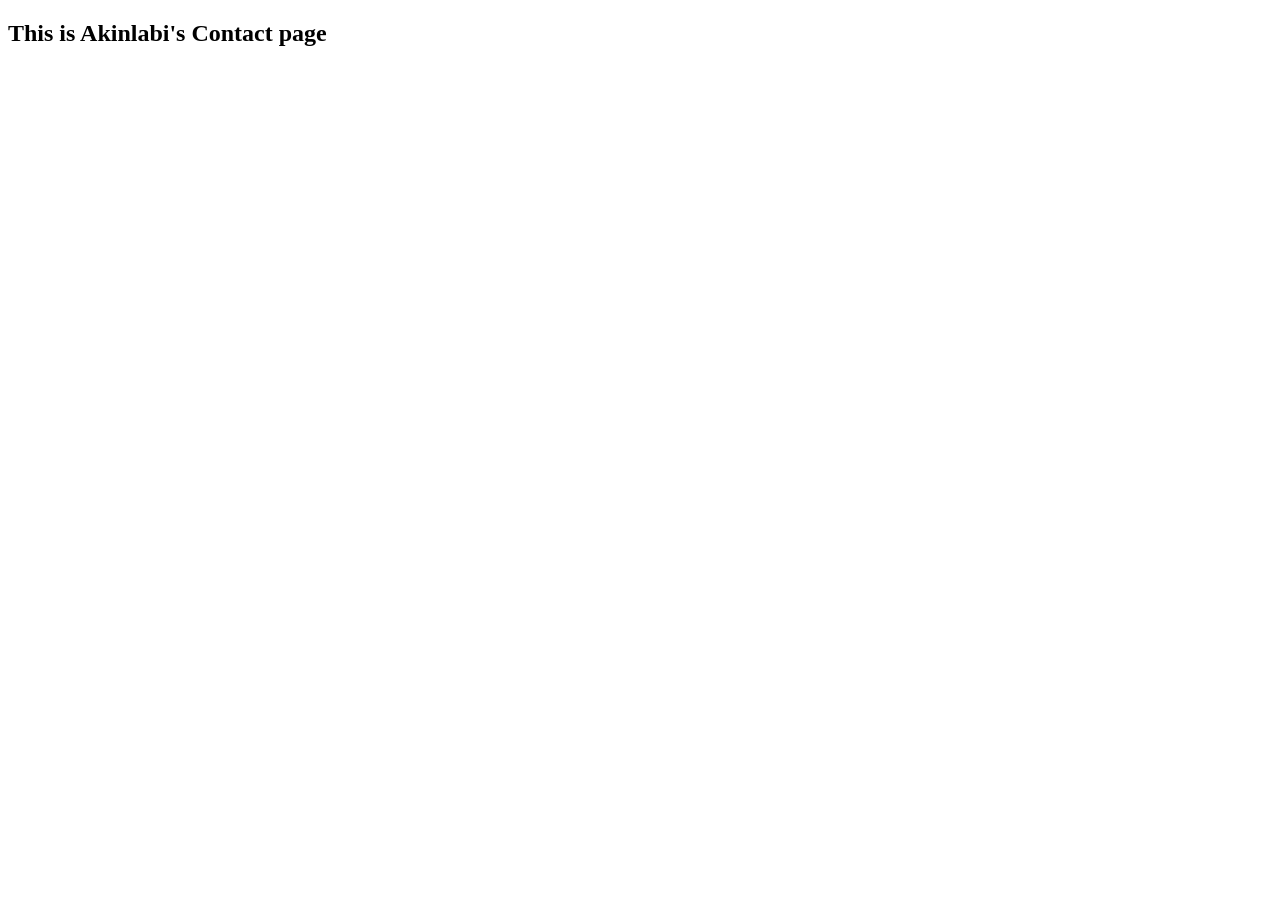
<file: contactpage.html>
<!doctype html>
<html lang="en">
  <head>
    <meta charset="UTF-8" />
    <meta name="viewport" content="width=device-width, initial-scale=1.0" />
    <title>Document</title>
  </head>
  <body>
    <h2>This is Akinlabi's Contact page</h2>
  </body>
</html>
</file>
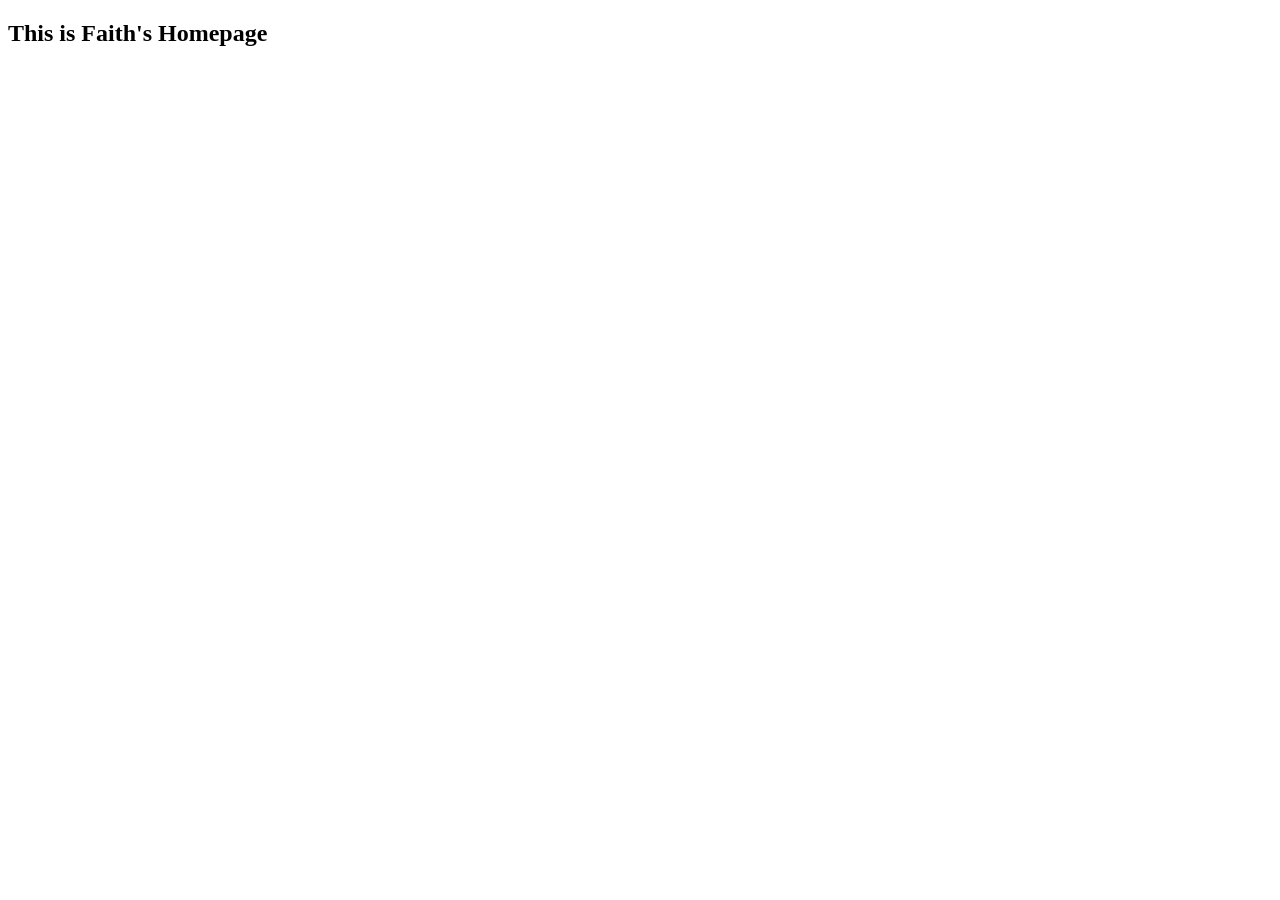
<file: homepage.html>
<!DOCTYPE html>
<html lang="en">
<head>
    <meta charset="UTF-8">
    <meta name="viewport" content="width=device-width, initial-scale=1.0">
    <title>Document</title>
</head>
<body>
    <h2>This is Faith's Homepage</h2>
</body>
</html>
</file>
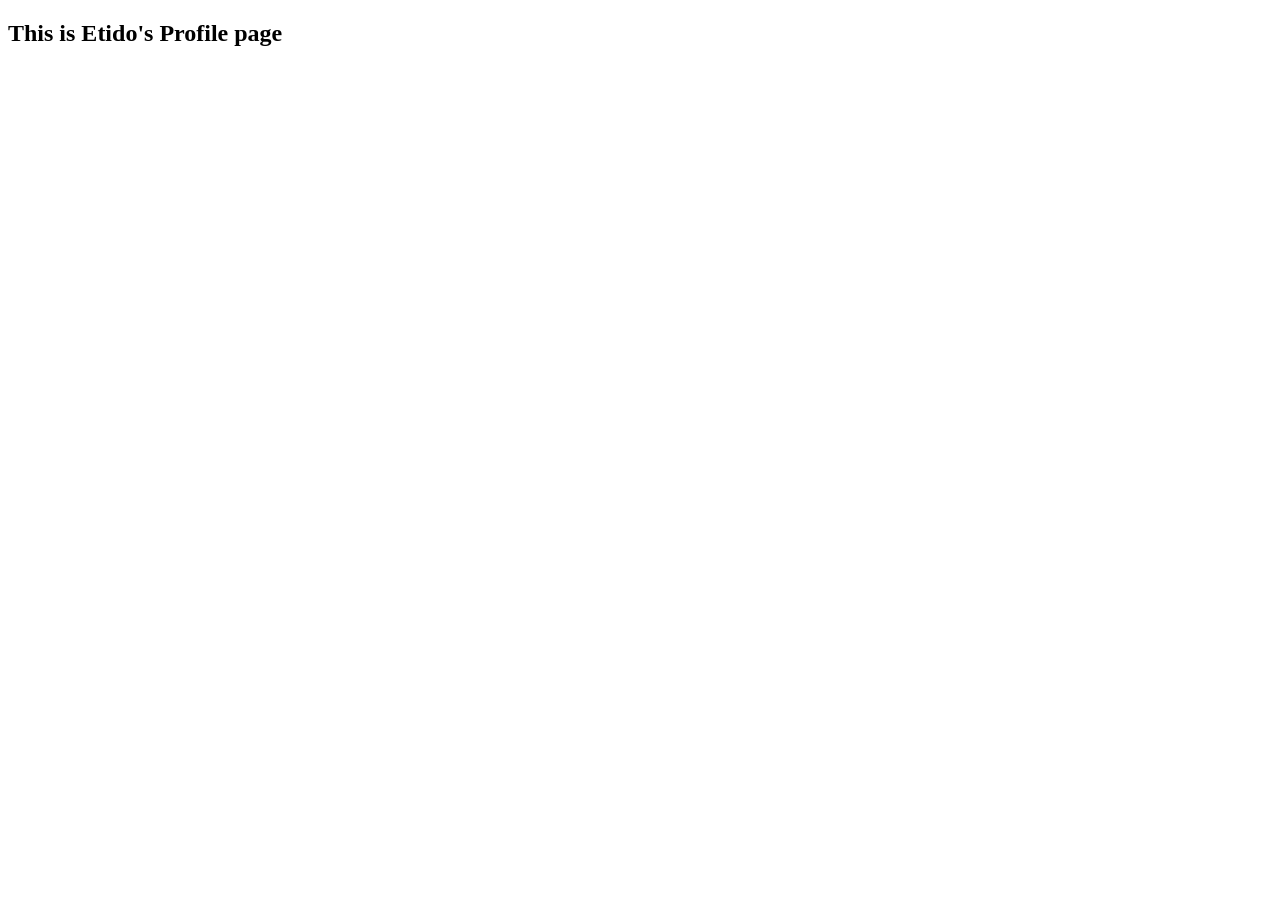
<file: profilepage.html>
<!doctype html>
<html lang="en">
  <head>
    <meta charset="UTF-8" />
    <meta name="viewport" content="width=device-width, initial-scale=1.0" />
    <title>Document</title>
  </head>
  <body>
    <h2>This is Etido's Profile page</h2>
  </body>
</html>
</file>
